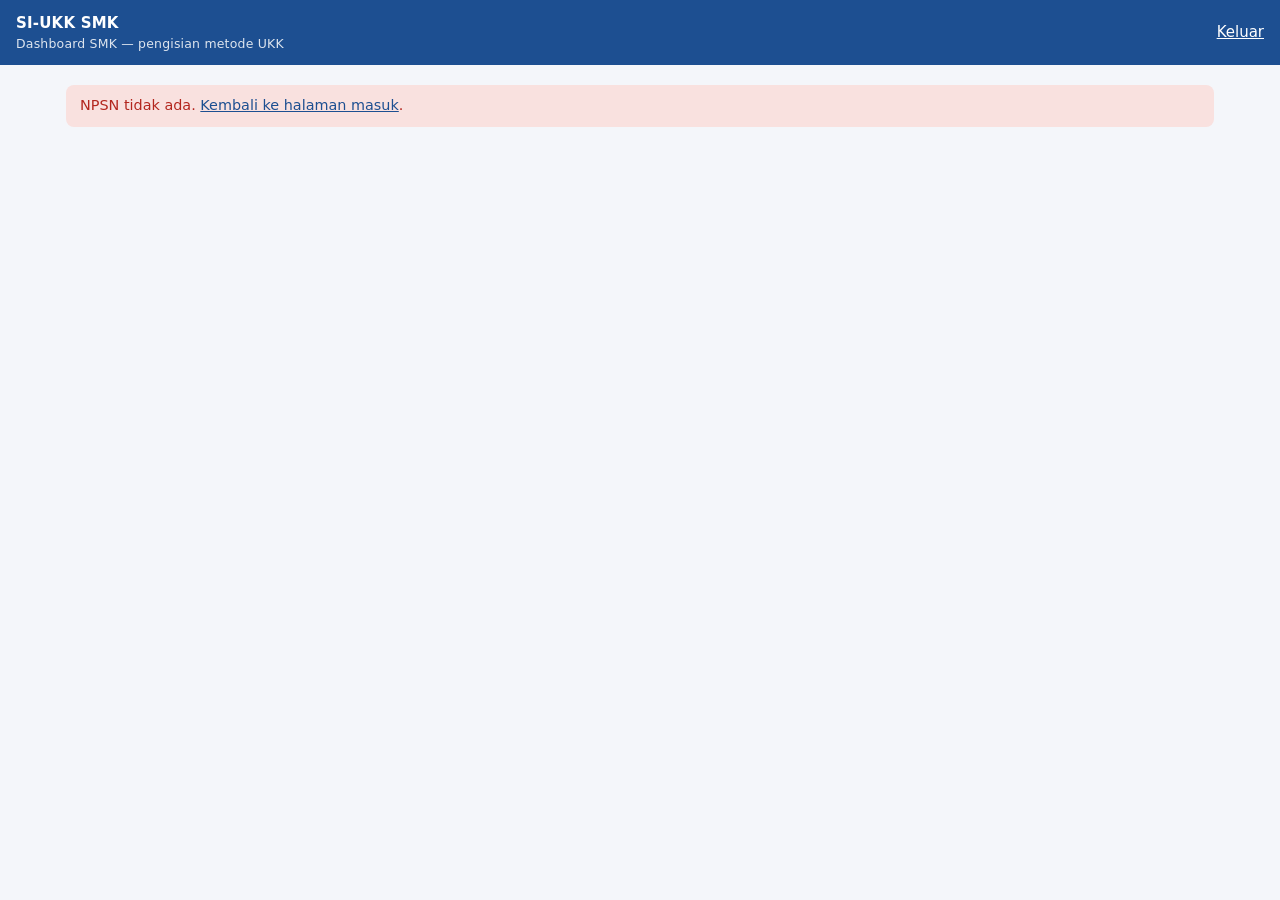
<file: smk/index.html>
<!doctype html>
<html lang="id">
<head>
<meta charset="utf-8">
<meta name="viewport" content="width=device-width, initial-scale=1">
<title>SI-UKK SMK — Pengisian Sekolah</title>
<link rel="stylesheet" href="../assets/css/app.css">
</head>
<body>
<div id="top"></div>
<main class="wrap" id="app"><div class="loading">Memuat…</div></main>
<script type="module" src="../assets/js/smk.js?v=3"></script>
</body>
</html>
</file>
<file: assets/css/app.css>
:root {
  --bg: #f4f6fa;
  --surface: #ffffff;
  --surface-2: #f0f3f8;
  --border: #dde3ec;
  --text: #1b2433;
  --muted: #5d6b80;
  --primary: #1d4f91;
  --primary-ink: #ffffff;
  --primary-soft: #e3ecf8;
  --ok: #1f7a4d;      --ok-soft: #e0f2e9;
  --warn: #9a6200;    --warn-soft: #fbefd6;
  --bad: #b3261e;     --bad-soft: #f9e1df;
  --grey-soft: #e9edf2;
  --c-lsp: #1d4f91;
  --c-dudi: #2a9d8f;
  --c-tanpa: #e09f3e;
  --c-belum: #c5ccd6;
  --radius: 10px;
  --shadow: 0 1px 2px rgba(16, 24, 40, .06), 0 1px 3px rgba(16, 24, 40, .08);
  color-scheme: light;
}
@media (prefers-color-scheme: dark) {
  :root:not([data-theme="light"]) {
    --bg: #11151c; --surface: #1a2029; --surface-2: #222a35; --border: #2f3946;
    --text: #e6ebf2; --muted: #9aa7b8; --primary: #7fb0f0; --primary-ink: #0d1520; --primary-soft: #1f2f45;
    --ok: #6fd3a0; --ok-soft: #173327; --warn: #f0c060; --warn-soft: #3a2f15; --bad: #ff8a80; --bad-soft: #3d1d1b;
    --grey-soft: #2a323d; --c-lsp: #7fb0f0; --c-dudi: #5fd1c1; --c-tanpa: #f0b860; --c-belum: #4a5563;
    color-scheme: dark;
  }
}
:root[data-theme="dark"] {
  --bg: #11151c; --surface: #1a2029; --surface-2: #222a35; --border: #2f3946;
  --text: #e6ebf2; --muted: #9aa7b8; --primary: #7fb0f0; --primary-ink: #0d1520; --primary-soft: #1f2f45;
  --ok: #6fd3a0; --ok-soft: #173327; --warn: #f0c060; --warn-soft: #3a2f15; --bad: #ff8a80; --bad-soft: #3d1d1b;
  --grey-soft: #2a323d; --c-lsp: #7fb0f0; --c-dudi: #5fd1c1; --c-tanpa: #f0b860; --c-belum: #4a5563;
  color-scheme: dark;
}

* { box-sizing: border-box; }
html, body { margin: 0; }
body {
  background: var(--bg); color: var(--text);
  font: 15px/1.5 "Inter", system-ui, -apple-system, "Segoe UI", Roboto, sans-serif;
  -webkit-font-smoothing: antialiased;
}
a { color: var(--primary); }
h1, h2, h3 { line-height: 1.25; margin: 0 0 .5rem; }
h1 { font-size: 1.35rem; } h2 { font-size: 1.15rem; } h3 { font-size: 1rem; }
.muted { color: var(--muted); }
.small { font-size: .85rem; }
.num { font-variant-numeric: tabular-nums; }

/* ---------- layout ---------- */
.topbar {
  background: var(--primary); color: var(--primary-ink);
  padding: 12px 16px; display: flex; align-items: center; gap: 12px; flex-wrap: wrap;
}
.topbar .brand { font-weight: 700; letter-spacing: .2px; }
.topbar .brand small { display: block; font-weight: 400; opacity: .85; font-size: .78rem; }
.topbar .spacer { flex: 1; }
.topbar a, .topbar button.link { color: var(--primary-ink); }
.wrap { max-width: 1180px; margin: 0 auto; padding: 20px 16px 48px; }
.demo-banner {
  background: var(--warn-soft); color: var(--warn); text-align: center;
  padding: 6px 16px; font-size: .85rem; border-bottom: 1px solid var(--border);
}
.card {
  background: var(--surface); border: 1px solid var(--border); border-radius: var(--radius);
  box-shadow: var(--shadow); padding: 16px;
}
.stack > * + * { margin-top: 16px; }
.row { display: flex; gap: 12px; flex-wrap: wrap; align-items: center; }
.grid-stats { display: grid; grid-template-columns: repeat(auto-fit, minmax(160px, 1fr)); gap: 12px; }
.stat { background: var(--surface); border: 1px solid var(--border); border-radius: var(--radius); padding: 14px 16px; }
.stat .label { color: var(--muted); font-size: .82rem; }
.stat .value { font-size: 1.6rem; font-weight: 700; font-variant-numeric: tabular-nums; }
.stat .sub { color: var(--muted); font-size: .8rem; }

/* ---------- form ---------- */
label { font-size: .85rem; color: var(--muted); display: block; margin-bottom: 4px; }
input, select, textarea, button { font: inherit; color: inherit; }
input[type=text], input[type=search], input[type=password], input[type=email], input[type=number], select, textarea {
  width: 100%; padding: 9px 11px; border: 1px solid var(--border); border-radius: 8px;
  background: var(--surface); color: var(--text);
}
input:focus, select:focus, textarea:focus, button:focus-visible { outline: 2px solid var(--primary); outline-offset: 1px; }
input:disabled, select:disabled { background: var(--surface-2); color: var(--muted); }
.btn {
  display: inline-flex; align-items: center; gap: 6px; justify-content: center;
  padding: 9px 16px; border-radius: 8px; border: 1px solid var(--border);
  background: var(--surface); cursor: pointer; font-weight: 600; text-decoration: none; color: var(--text);
}
.btn:hover { background: var(--surface-2); }
.btn.primary { background: var(--primary); color: var(--primary-ink); border-color: var(--primary); }
.btn.primary:hover { filter: brightness(1.08); }
.btn.small { padding: 5px 10px; font-size: .85rem; }
.btn.ghost { border-color: transparent; background: transparent; }
.btn:disabled { opacity: .55; cursor: not-allowed; }
button.link { background: none; border: 0; padding: 0; cursor: pointer; text-decoration: underline; }

/* ---------- chips ---------- */
.chip { display: inline-block; padding: 2px 9px; border-radius: 999px; font-size: .78rem; font-weight: 600; white-space: nowrap; }
.chip.ok { background: var(--ok-soft); color: var(--ok); }
.chip.warn { background: var(--warn-soft); color: var(--warn); }
.chip.bad { background: var(--bad-soft); color: var(--bad); }
.chip.grey { background: var(--grey-soft); color: var(--muted); }
.chip.info { background: var(--primary-soft); color: var(--primary); }

/* ---------- table ---------- */
.table-wrap { overflow-x: auto; border: 1px solid var(--border); border-radius: var(--radius); background: var(--surface); }
table { width: 100%; border-collapse: collapse; font-size: .9rem; }
th, td { text-align: left; padding: 9px 12px; border-bottom: 1px solid var(--border); vertical-align: top; }
th { background: var(--surface-2); font-weight: 600; font-size: .82rem; color: var(--muted); position: sticky; top: 0; }
td.r, th.r { text-align: right; }
tr.click { cursor: pointer; }
tr.click:hover td { background: var(--surface-2); }
tbody tr:last-child td { border-bottom: 0; }

/* ---------- progress & bars ---------- */
.progress { height: 8px; background: var(--grey-soft); border-radius: 99px; overflow: hidden; min-width: 80px; }
.progress > span { display: block; height: 100%; background: var(--ok); }
.stackbar { display: flex; height: 14px; border-radius: 4px; overflow: hidden; background: var(--c-belum); min-width: 120px; }
.stackbar > span { height: 100%; }
.legend { display: flex; gap: 14px; flex-wrap: wrap; font-size: .82rem; color: var(--muted); }
.legend i { display: inline-block; width: 10px; height: 10px; border-radius: 2px; margin-right: 5px; vertical-align: -1px; }
.hbar { display: grid; grid-template-columns: minmax(120px, 220px) 1fr 70px; gap: 8px; align-items: center; font-size: .88rem; margin: 6px 0; }
.hbar .track { background: var(--grey-soft); border-radius: 4px; height: 14px; overflow: hidden; }
.hbar .track span { display: block; height: 100%; }

/* ---------- tabs ---------- */
.tabs { display: flex; gap: 4px; border-bottom: 1px solid var(--border); overflow-x: auto; }
.tabs button {
  border: 0; background: none; padding: 10px 14px; cursor: pointer; font-weight: 600; color: var(--muted);
  border-bottom: 2px solid transparent; white-space: nowrap;
}
.tabs button[aria-selected=true] { color: var(--primary); border-bottom-color: var(--primary); }

/* ---------- KK card (SMK) ---------- */
.kk { border: 1px solid var(--border); border-radius: var(--radius); background: var(--surface); padding: 14px 16px; }
.kk.excluded { opacity: .7; background: var(--surface-2); }
.kk-head { display: flex; gap: 10px; align-items: flex-start; justify-content: space-between; flex-wrap: wrap; }
.kk-title { font-weight: 700; }
.kk-form { display: grid; grid-template-columns: 1.2fr 1fr 1.6fr auto; gap: 10px; margin-top: 12px; align-items: end; }
@media (max-width: 820px) { .kk-form { grid-template-columns: 1fr; } }
.kk-actions { display: flex; gap: 8px; flex-wrap: wrap; margin-top: 10px; }
.program-head { margin: 22px 0 8px; font-size: .9rem; color: var(--muted); text-transform: uppercase; letter-spacing: .4px; }

/* ---------- modal & toast ---------- */
.modal-bg { position: fixed; inset: 0; background: rgba(10, 15, 25, .5); display: flex; align-items: flex-start; justify-content: center; padding: 40px 16px; z-index: 50; overflow-y: auto; }
.modal { background: var(--surface); color: var(--text); border-radius: 12px; width: 100%; max-width: 720px; padding: 20px; box-shadow: 0 20px 50px rgba(0,0,0,.25); }
.modal.wide { max-width: 1000px; }
.modal-head { display: flex; justify-content: space-between; align-items: flex-start; gap: 12px; margin-bottom: 12px; }
.toast { position: fixed; left: 50%; bottom: 24px; transform: translateX(-50%); background: var(--text); color: var(--bg); padding: 10px 18px; border-radius: 8px; z-index: 60; max-width: calc(100% - 32px); }
.toast.bad { background: var(--bad); color: #fff; }
.alert { padding: 10px 14px; border-radius: 8px; font-size: .9rem; }
.alert.info { background: var(--primary-soft); color: var(--text); }
.alert.bad { background: var(--bad-soft); color: var(--bad); }
.alert.warn { background: var(--warn-soft); color: var(--text); }
.loading { color: var(--muted); padding: 24px; text-align: center; }
.timeline { list-style: none; padding: 0; margin: 0; }
.timeline li { border-left: 2px solid var(--border); padding: 0 0 14px 14px; position: relative; }
.timeline li::before { content: ""; position: absolute; left: -6px; top: 4px; width: 10px; height: 10px; border-radius: 50%; background: var(--primary); }

/* ---------- login ---------- */
.login { max-width: 460px; margin: 6vh auto; padding: 0 16px; }
.login .hero { text-align: center; margin-bottom: 20px; }
.login .hero h1 { font-size: 1.5rem; }
.role-tabs { display: grid; grid-template-columns: repeat(3, 1fr); gap: 6px; background: var(--surface-2); padding: 4px; border-radius: 10px; margin-bottom: 16px; }
.role-tabs button { border: 0; background: none; padding: 9px 4px; border-radius: 7px; cursor: pointer; font-weight: 600; color: var(--muted); }
.role-tabs button[aria-selected=true] { background: var(--surface); color: var(--primary); box-shadow: var(--shadow); }
.hidden { display: none !important; }
</file>
